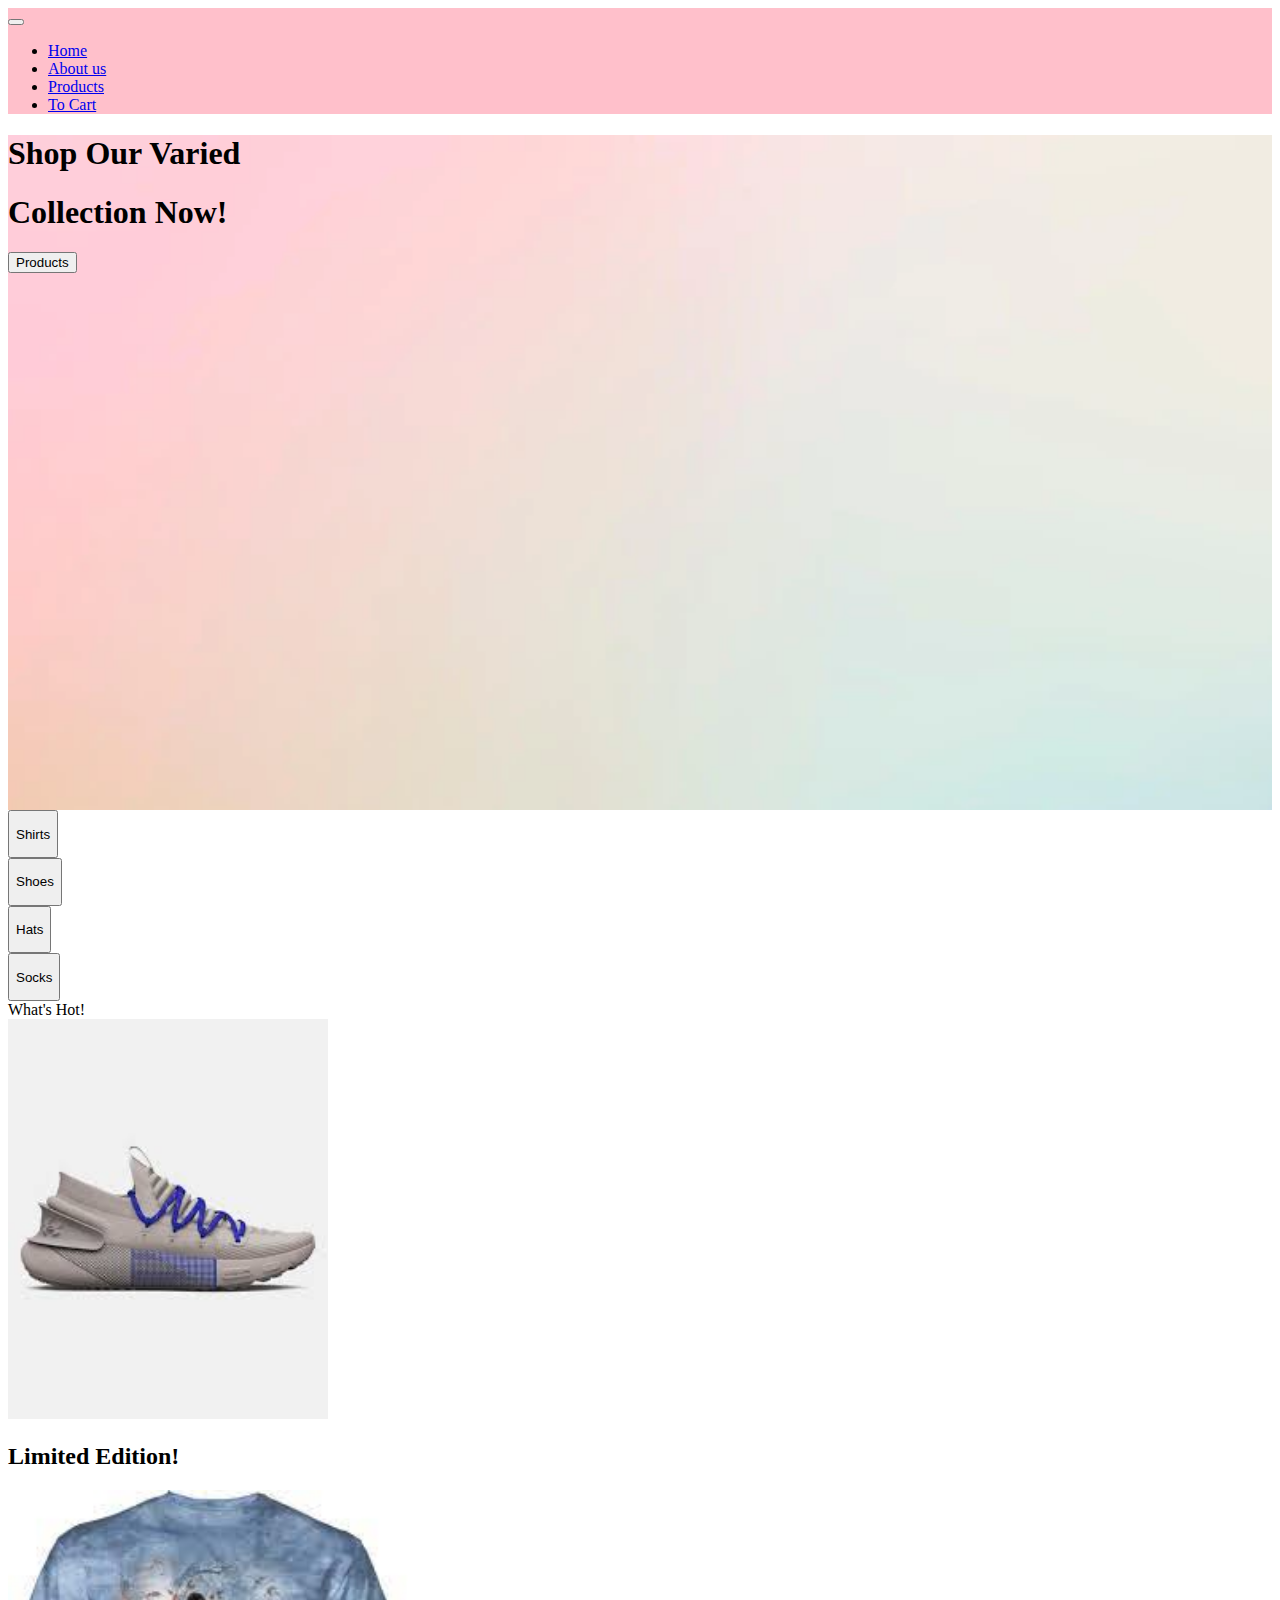
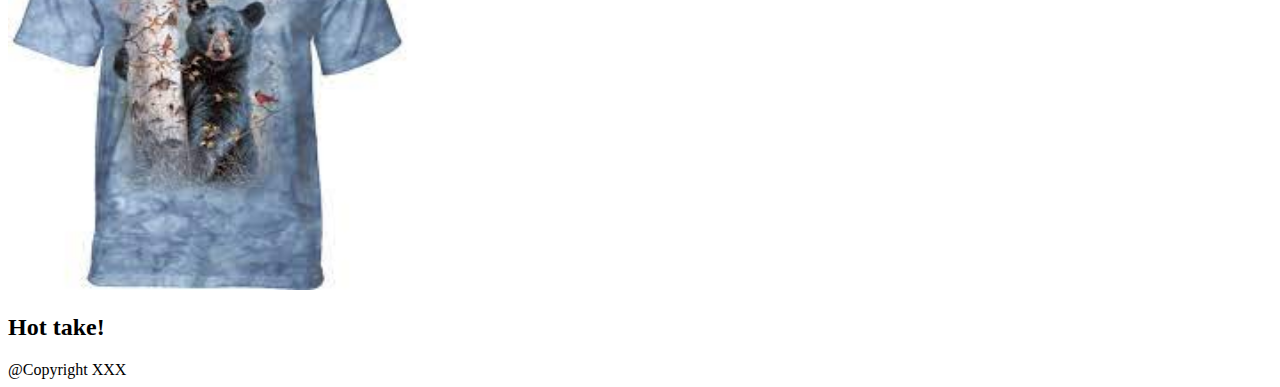
<file: index.html>
<!doctype html>
<html lang="en">
  <head>
    <meta charset="utf-8">
    <meta name="viewport" content="width=device-width, initial-scale=1">
    <title>Project 2</title>
    <link rel="stylesheet" href="https://cdnjs.cloudflare.com/ajax/libs/font-awesome/6.2.0/css/all.min.css" integrity="sha512-xh6O/CkQoPOWDdYTDqeRdPCVd1SpvCA9XXcUnZS2FmJNp1coAFzvtCN9BmamE+4aHK8yyUHUSCcJHgXloTyT2A==" crossorigin="anonymous" referrerpolicy="no-referrer" />
    <link rel="stylesheet" href="/style.css">
    <link href="https://cdn.jsdelivr.net/npm/bootstrap@5.2.2/dist/css/bootstrap.min.css" rel="stylesheet" integrity="sha384-Zenh87qX5JnK2Jl0vWa8Ck2rdkQ2Bzep5IDxbcnCeuOxjzrPF/et3URy9Bv1WTRi" crossorigin="anonymous">
    <link
    rel="stylesheet"
    href="https://cdnjs.cloudflare.com/ajax/libs/animate.css/4.1.1/animate.min.css"
  />
  </head>
  <body>
    <nav class="navbar navbar-expand-md bg-nude "> <!--navbar-dark changes the color of the navabar text to contrast-->
      <div class="container-fluid">
        <a class="navbar-brand" href="#"> <i class="fa-solid fa-shop"></i></a>
        <button class="navbar-toggler" type="button" data-bs-toggle="collapse" data-bs-target="#navbarSupportedContent" aria-controls="navbarSupportedContent" aria-expanded="false" aria-label="Toggle navigation">
          <span class="navbar-toggler-icon"></span>
        </button>
        <div class="collapse navbar-collapse" id="navbarSupportedContent">
          <ul class="navbar-nav ms-auto mb-lg-0">
            <li class="nav-item">
              <a class="nav-link active"  href="/index.html">Home</a>
            </li>
            <li class="nav-item">
              <a class="nav-link active" href="/about.html">About us</a>
            </li>
            <li class="nav-item">
              <a class="nav-link active" href="/products.html">Products</a>
            </li>
            <li class="nav-item">
              <a type="button" class=" btn btn-light mt-3 ms-md-2 mt-md-0 " href="/cart.html"> To Cart <i class="fa-solid fa-cart-shopping"></i> </a>
            </li>
            
          </ul>
          
        </div>
      </div>
    </nav>
    
    
      <div class="container-fluid hero min-vh-75 d-flex justify-content-center align-items-center">
        <div class="">
          <h1 class="text-center mx-4 animate__animated animate__fadeInDown">Shop Our Varied</h1>
          <h1 class="text-center mx-4 animate__animated animate__fadeInDown">Collection Now!</h1>
          <button type="button" class=" my-4 ms-4 btn btn-outline-primary">Products</button>
        </div>
      </div>
       
      <div class="container row mx-auto my-5">
          <div class="col-sm-3 text-center my-2">
            <button type="button" class="btn btn-light"> <i class="fa-solid fa-shirt"></i> 
            <p>Shirts</p></button>
          </div>
        <div class="col-sm-3 text-center my-2">
          <button type="button" class="btn btn-light"> <i class="fa-solid fa-shoe-prints"></i>
          <p>Shoes</p></button>
        </div>
        <div class="col-sm-3 text-center my-2">
          <button type="button" class="btn btn-light"> <i class="fa-solid fa-hat-cowboy"></i>
          <p>Hats</p></button>
        </div>
        <div class="col-sm-3 text-center my-2">
          <button type="button" class="btn btn-light"> <i class="fa-solid fa-socks"></i>
          <p>Socks</p></button>
        </div>
        <div class="container-fluid alert alert-info mx-auto mt-5 text-center" role="alert">
          What's Hot!
        </div>
        
        <div class="container row mt-5">
          <div class="col-sm-6 ">
              <img src="/img/shoes.jpeg" class="w-100" alt="shoes" height="400">
              <h2 class="fs-4 fw-bold text-dark text-center my-3">Limited Edition!</h2>
          </div>
          <div class="col-sm-6">
              <img src="/img/tshirt.jpeg" class="w-100" alt="tshirt" height="400">
              <h2 class="fs-4 fw-bold text-dark text-center my-3">Hot take!</h2>
          </div>
        </div>
      </div>
      <div class="container-fluid bg-dark text-light mt-5 py-5 text-center">
        @Copyright XXX
      </div>
        
    <script src="https://cdn.jsdelivr.net/npm/bootstrap@5.2.2/dist/js/bootstrap.bundle.min.js" integrity="sha384-OERcA2EqjJCMA+/3y+gxIOqMEjwtxJY7qPCqsdltbNJuaOe923+mo//f6V8Qbsw3" crossorigin="anonymous"></script>

  </body>
</html>
</file>
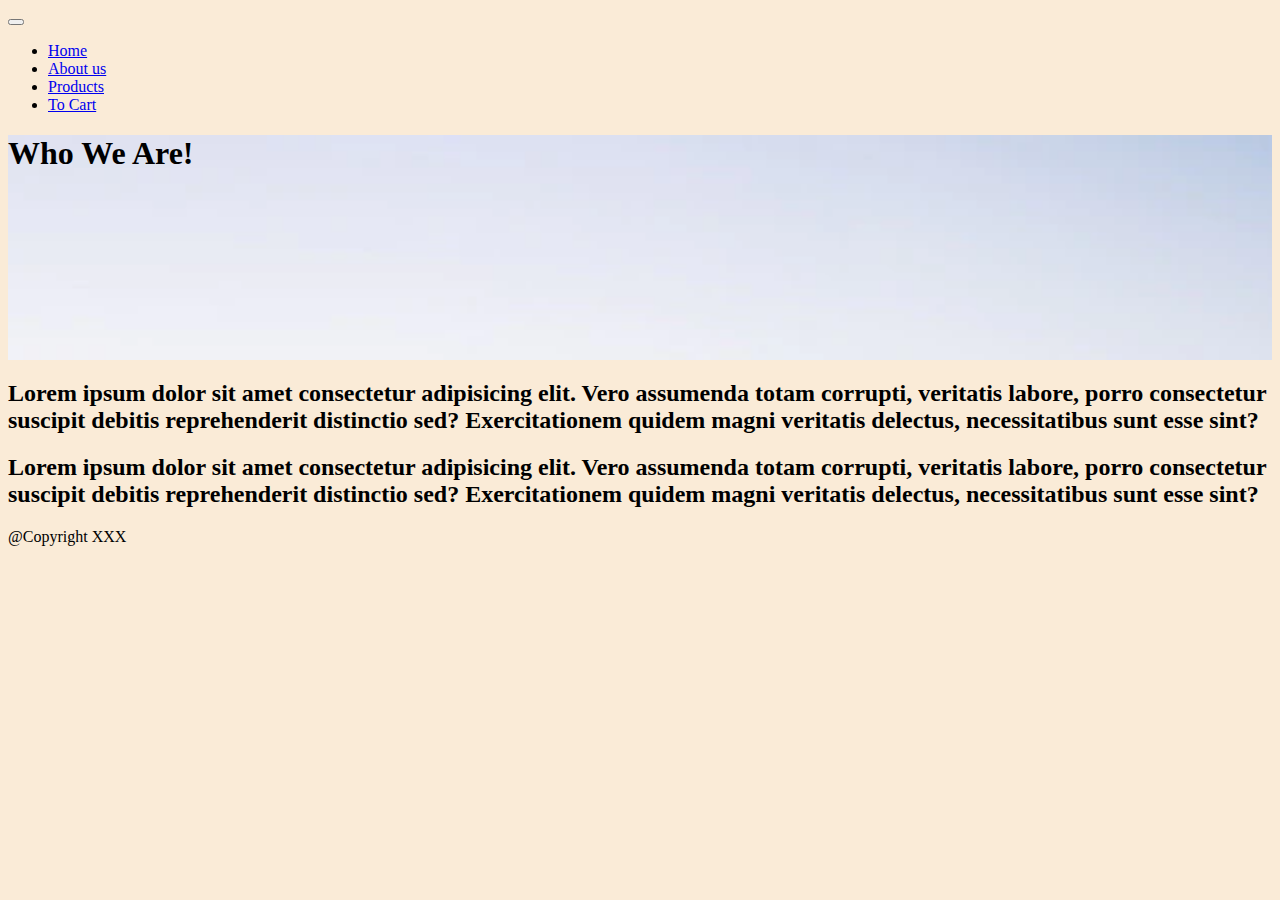
<file: about.html>
<!doctype html>
<html lang="en">
  <head>
    <meta charset="utf-8">
    <meta name="viewport" content="width=device-width, initial-scale=1">
    <title>About</title>
    <link href="https://cdn.jsdelivr.net/npm/bootstrap@5.2.3/dist/css/bootstrap.min.css" rel="stylesheet" integrity="sha384-rbsA2VBKQhggwzxH7pPCaAqO46MgnOM80zW1RWuH61DGLwZJEdK2Kadq2F9CUG65" crossorigin="anonymous">
    <link rel="stylesheet" href="/about.css">
    <link rel="stylesheet" href="https://cdnjs.cloudflare.com/ajax/libs/font-awesome/6.2.0/css/all.min.css" integrity="sha512-xh6O/CkQoPOWDdYTDqeRdPCVd1SpvCA9XXcUnZS2FmJNp1coAFzvtCN9BmamE+4aHK8yyUHUSCcJHgXloTyT2A==" crossorigin="anonymous" referrerpolicy="no-referrer" />
    <link
    rel="stylesheet"
    href="https://cdnjs.cloudflare.com/ajax/libs/animate.css/4.1.1/animate.min.css"
  />
    </head>
  <body>

    <nav class="navbar navbar-expand-md bg-light"> <!--navbar-dark changes the color of the navabar text to contrast-->
      <div class="container-fluid">
        <a class="navbar-brand" href="#"> <i class="fa-solid fa-shop"></i></a>
        <button class="navbar-toggler" type="button" data-bs-toggle="collapse" data-bs-target="#navbarSupportedContent" aria-controls="navbarSupportedContent" aria-expanded="false" aria-label="Toggle navigation">
          <span class="navbar-toggler-icon"></span>
        </button>
        <div class="collapse navbar-collapse" id="navbarSupportedContent">
          <ul class="navbar-nav ms-auto mb-lg-0">
            <li class="nav-item">
              <a class="nav-link active"  href="/index.html">Home</a>
            </li>
            <li class="nav-item">
              <a class="nav-link active" href="/about.html">About us</a>
            </li>
            <li class="nav-item">
              <a class="nav-link active" href="/products.html">Products</a>
            </li>
            <li class="nav-item">
              <a type="button" class=" btn btn-light mt-3 ms-md-2 mt-md-0 " href="/cart.html"> To Cart <i class="fa-solid fa-cart-shopping"></i> </a>
            </li>
            
          </ul>
          
        </div>
      </div>
    </nav>

      <div class="hero text-center container rounded mt-4 d-flex justify-content-center align-items-center col-12">
        <h1> Who We Are!</h1>
      </div>
      <div class="row">
        <div class="container col-sm-6 text-start animate__animated animate__backInUp mt-5">
          <h2>Lorem ipsum dolor sit amet consectetur adipisicing elit. Vero assumenda totam corrupti, veritatis labore, porro consectetur suscipit debitis reprehenderit distinctio sed? Exercitationem quidem magni veritatis delectus, necessitatibus sunt esse sint?</h2>
        </div>
        <div class="container col-sm-6 text-start animate__animated animate__backInUp mt-5">
          <h2>Lorem ipsum dolor sit amet consectetur adipisicing elit. Vero assumenda totam corrupti, veritatis labore, porro consectetur suscipit debitis reprehenderit distinctio sed? Exercitationem quidem magni veritatis delectus, necessitatibus sunt esse sint?</h2>
        </div>
      </div>
      <div class="container-fluid bg-dark text-light mt-5 py-5 text-center">
        @Copyright XXX
      </div>

    <script src="https://cdn.jsdelivr.net/npm/bootstrap@5.2.3/dist/js/bootstrap.bundle.min.js" integrity="sha384-kenU1KFdBIe4zVF0s0G1M5b4hcpxyD9F7jL+jjXkk+Q2h455rYXK/7HAuoJl+0I4" crossorigin="anonymous"></script>
  </body>
</html>
</file>
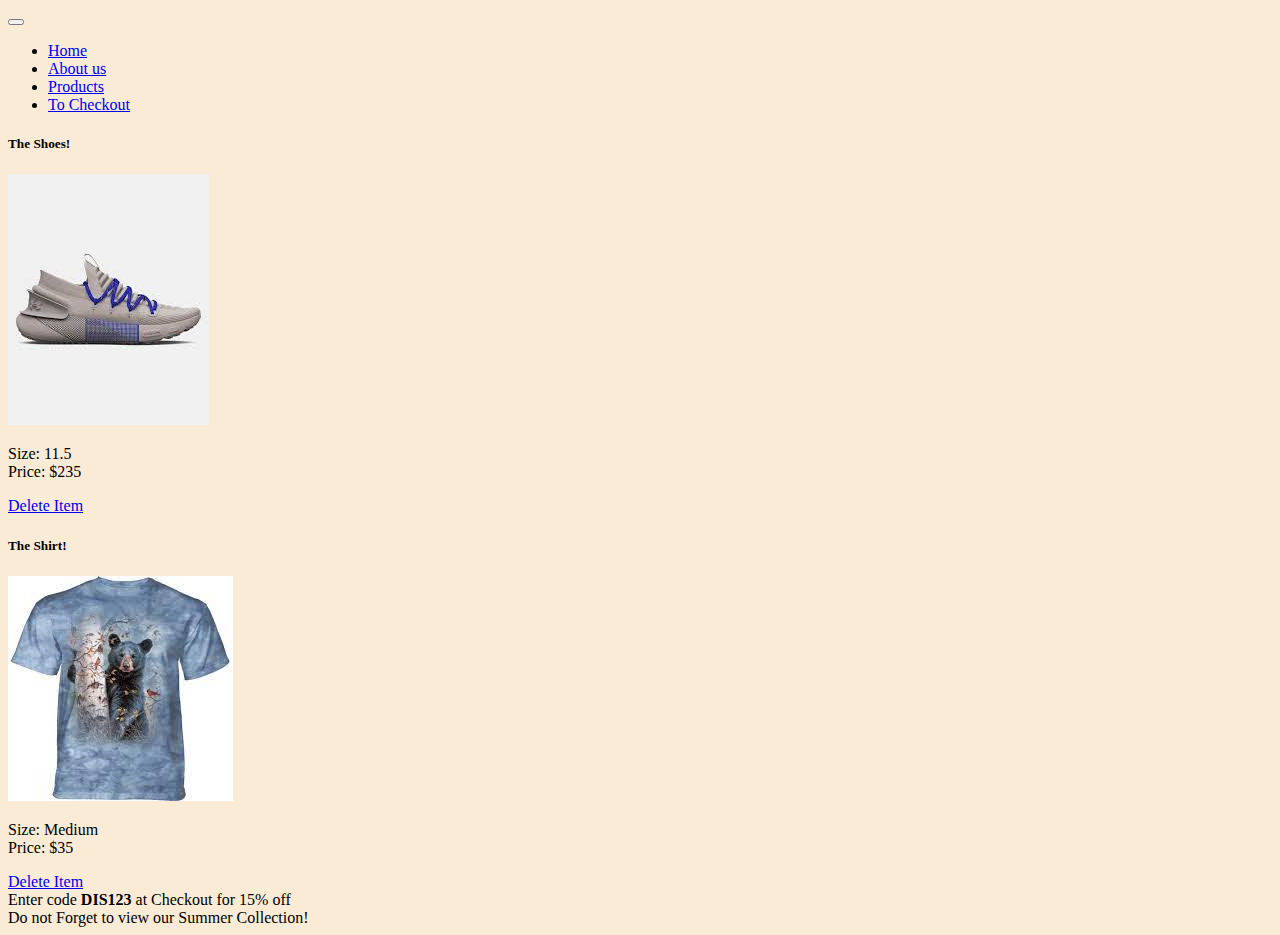
<file: cart.html>
<!doctype html>
<html lang="en">
  <head>
    <meta charset="utf-8">
    <meta name="viewport" content="width=device-width, initial-scale=1">
    <title>Cart</title>
    <link href="https://cdn.jsdelivr.net/npm/bootstrap@5.2.3/dist/css/bootstrap.min.css" rel="stylesheet" integrity="sha384-rbsA2VBKQhggwzxH7pPCaAqO46MgnOM80zW1RWuH61DGLwZJEdK2Kadq2F9CUG65" crossorigin="anonymous">
    <link rel="stylesheet" href="/cart.css">
    <link rel="stylesheet" href="https://cdnjs.cloudflare.com/ajax/libs/font-awesome/6.2.0/css/all.min.css" integrity="sha512-xh6O/CkQoPOWDdYTDqeRdPCVd1SpvCA9XXcUnZS2FmJNp1coAFzvtCN9BmamE+4aHK8yyUHUSCcJHgXloTyT2A==" crossorigin="anonymous" referrerpolicy="no-referrer" />
    <link
    rel="stylesheet"
    href="https://cdnjs.cloudflare.com/ajax/libs/animate.css/4.1.1/animate.min.css"
  />
  </head>
  <body>
    <nav class="navbar navbar-expand-md bg-light"> <!--navbar-dark changes the color of the navabar text to contrast-->
        <div class="container-fluid">
          <a class="navbar-brand" href="#"> <i class="fa-solid fa-shop"></i></a>
          <button class="navbar-toggler" type="button" data-bs-toggle="collapse" data-bs-target="#navbarSupportedContent" aria-controls="navbarSupportedContent" aria-expanded="false" aria-label="Toggle navigation">
            <span class="navbar-toggler-icon"></span>
          </button>
          <div class="collapse navbar-collapse" id="navbarSupportedContent">
            <ul class="navbar-nav ms-auto mb-lg-0">
              <li class="nav-item">
                <a class="nav-link active"  href="/index.html">Home</a>
              </li>
              <li class="nav-item">
                <a class="nav-link active" href="/about.html">About us</a>
              </li>
              <li class="nav-item">
                <a class="nav-link active" href="/products.html">Products</a>
              </li>
              <li class="nav-item">
                <a type="button" class=" btn btn-warning mt-3 ms-md-2 mt-md-0 " href="/checkout.html"> To Checkout <i class="fa-solid fa-cart-shopping"></i> </a>
              </li>
            </ul>
          </div>
        </div>
      </nav>

      <!-- <div class=" my-3 mx-3 text-end">
        <a type="button" class=" btn btn-warning mt-3 ms-md-2 mt-md-0 " href="/checkout.html"> To Checkout <i class="fa-solid fa-cart-shopping"></i> </a>
    </div> -->

      <div class="container mx-3">
            <div class="col-sm-12 card mt-4" style="width: 18rem;">
                <div class="card-body">
                <h5 class="card-title">The Shoes!</h5>
                <img src="/img/shoes.jpeg" alt="">
                <p class="card-text mt-2"> Size: 11.5 <br> Price: $235</p>
                <a href="#" class="card-link">Delete Item</a>
                </div>
            </div>

            <div class="col-sm-12 card mt-4" style="width: 18rem;">
                <div class="card-body">
                <h5 class="card-title">The Shirt!</h5>
                <img src="/img/tshirt.jpeg" alt="">
                <p class="card-text"> Size: Medium <br> Price: $35</p>
                <a href="#" class="card-link">Delete Item</a>
                </div>
            </div>
        </div>

        <div class="container row d-flex justify-content-center align-items-center">
            <div class="col-4 alert alert-success mx-5 mt-5 text-center" role="alert">
                Enter code <strong>DIS123</strong> at Checkout for 15% off
            </div>
            <div class="col-4 alert alert-success mt-5 mx-5 text-center" role="alert">
                Do not Forget to view our Summer Collection!
            </div>
        </div>
       
    <script src="https://cdn.jsdelivr.net/npm/bootstrap@5.2.3/dist/js/bootstrap.bundle.min.js" integrity="sha384-kenU1KFdBIe4zVF0s0G1M5b4hcpxyD9F7jL+jjXkk+Q2h455rYXK/7HAuoJl+0I4" crossorigin="anonymous"></script>
  </body>
</html>
</file>
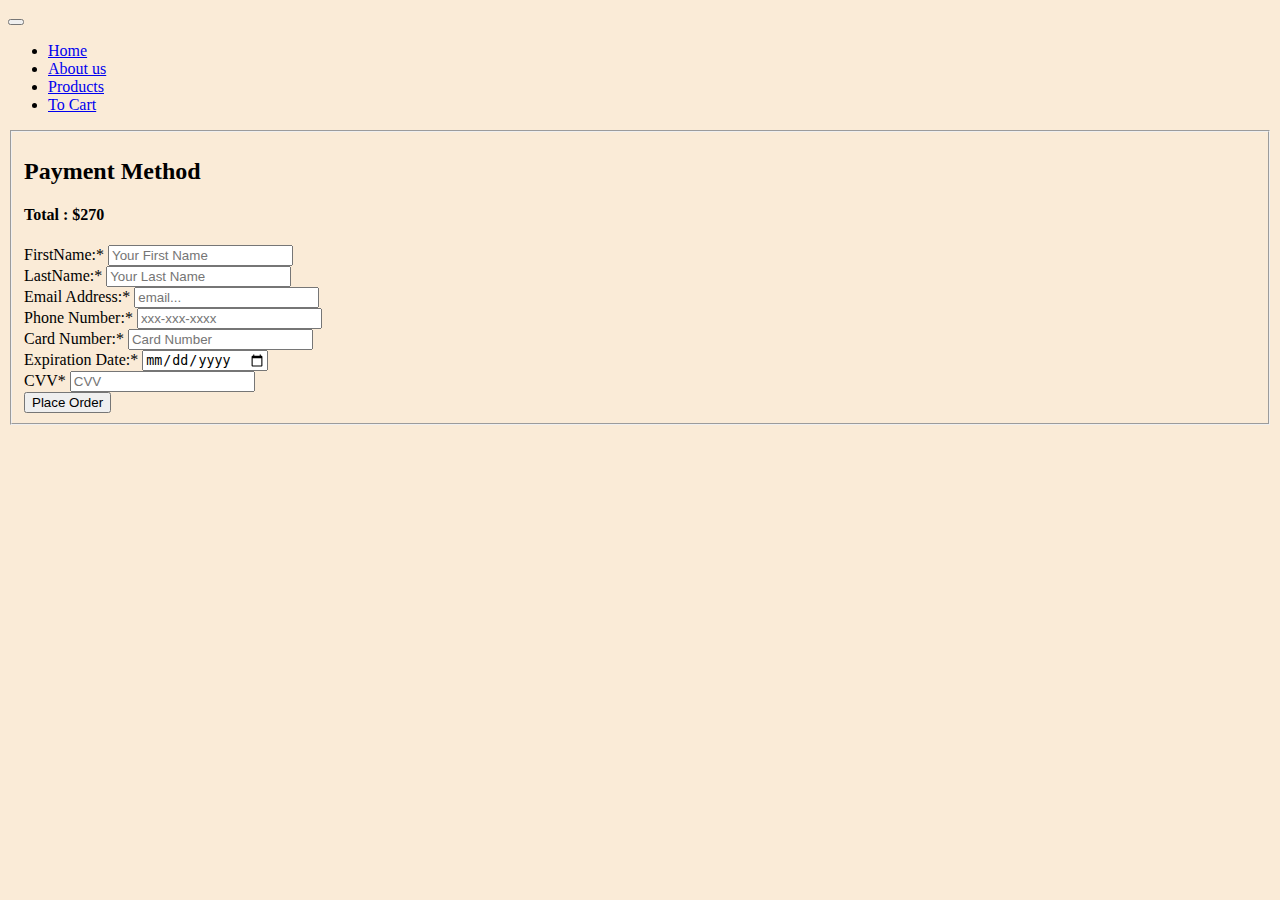
<file: checkout.html>
<!doctype html>
<html lang="en">
  <head>
    <meta charset="utf-8">
    <meta name="viewport" content="width=device-width, initial-scale=1">
    <title>Checkout</title>
    <link href="https://cdn.jsdelivr.net/npm/bootstrap@5.2.3/dist/css/bootstrap.min.css" rel="stylesheet" integrity="sha384-rbsA2VBKQhggwzxH7pPCaAqO46MgnOM80zW1RWuH61DGLwZJEdK2Kadq2F9CUG65" crossorigin="anonymous">
    <link rel="stylesheet" href="/cart.css">
    <link rel="stylesheet" href="https://cdnjs.cloudflare.com/ajax/libs/font-awesome/6.2.0/css/all.min.css" integrity="sha512-xh6O/CkQoPOWDdYTDqeRdPCVd1SpvCA9XXcUnZS2FmJNp1coAFzvtCN9BmamE+4aHK8yyUHUSCcJHgXloTyT2A==" crossorigin="anonymous" referrerpolicy="no-referrer" />
    <link
    rel="stylesheet"
    href="https://cdnjs.cloudflare.com/ajax/libs/animate.css/4.1.1/animate.min.css"
  />
  </head>
  <body>
    <nav class="navbar navbar-expand-md bg-light"> <!--navbar-dark changes the color of the navabar text to contrast-->
        <div class="container-fluid">
          <a class="navbar-brand" href="#"> <i class="fa-solid fa-shop"></i></a>
          <button class="navbar-toggler" type="button" data-bs-toggle="collapse" data-bs-target="#navbarSupportedContent" aria-controls="navbarSupportedContent" aria-expanded="false" aria-label="Toggle navigation">
            <span class="navbar-toggler-icon"></span>
          </button>
          <div class="collapse navbar-collapse" id="navbarSupportedContent">
            <ul class="navbar-nav ms-auto mb-lg-0">
              <li class="nav-item">
                <a class="nav-link active"  href="/index.html">Home</a>
              </li>
              <li class="nav-item">
                <a class="nav-link active" href="/about.html">About us</a>
              </li>
              <li class="nav-item">
                <a class="nav-link active" href="/products.html">Products</a>
              </li>
              <li class="nav-item">
                <a type="button" class=" btn btn-warning mt-3 ms-md-2 mt-md-0 " href="/cart.html"> To Cart <i class="fa-solid fa-cart-shopping"></i> </a>
              </li>
              
            </ul>
            
          </div>
        </div>
      </nav>

      <!-- <div class=" my-3 mx-3 text-end">
        <a type="button" class=" btn btn-warning mt-3 ms-md-2 mt-md-0 " href="/checkout.html"> To Checkout <i class="fa-solid fa-cart-shopping"></i> </a>
    </div> -->

    <body>
        <main>
            <div class="container">
            <form method="get">
                <fieldset class="container-fluid border border-dark mt-5">
                    <h2>Payment Method</h2>
                    <h4 class="text-danger">Total : $270</h4>
                    <div class="row"> 
                        <div class="col-sm-6 my-2">
                            <label for="firstname">FirstName:*</label>
                            <input type="text" id="firstname" name="firstname" placeholder="Your First Name" required>
                        </div>
                        <div class="col-sm-6 my-2 ">
                            <label for="lastname">LastName:*</label>
                            <input type="text" id="lastname" name="lastname" placeholder="Your Last Name" required>
                        </div>
                    </div>
                    <div class=" row"> 
                        <div class="col-sm-4 my-2">
                            <label for="email">Email Address:*</label>
                            <input type="email" for="email" name="email" required placeholder="email... " >
                        </div>
                        <div class="col-sm-4 my-2">
                            <label for="phone">Phone Number:*</label>
                            <input type="text" id="phone" name="phone" placeholder="xxx-xxx-xxxx" required>
                        </div>
                        <div class="col-sm-4">
                        </div>
                    </div>
                    <div class="row"> 
                      <div class="col-sm-4 my-2">
                          <label for="cardnumber">Card Number:*</label>
                          <input type="text" id="cardnumber" name="cardnumber" placeholder="Card Number" required>
                      </div>
                      <div class="col-sm-4 my-2">
                        <label for="exp">Expiration Date:*</label>
                        <input type="date" id="exp" name="exp">
                      </div>
                      <div class="col-sm-4 my-2">
                          <label for="cardnumber">CVV*</label>
                          <input type="text" id="cardnumber" name="cardnumber" placeholder="CVV" required>
                      </div>
                  </div>
                    <input type="submit" class="btn btn-warning my-3" value="Place Order">
                </fieldset>
            </div>

        </main>
    </body>
       
    <script src="https://cdn.jsdelivr.net/npm/bootstrap@5.2.3/dist/js/bootstrap.bundle.min.js" integrity="sha384-kenU1KFdBIe4zVF0s0G1M5b4hcpxyD9F7jL+jjXkk+Q2h455rYXK/7HAuoJl+0I4" crossorigin="anonymous"></script>
  </body>
</html>
</file>
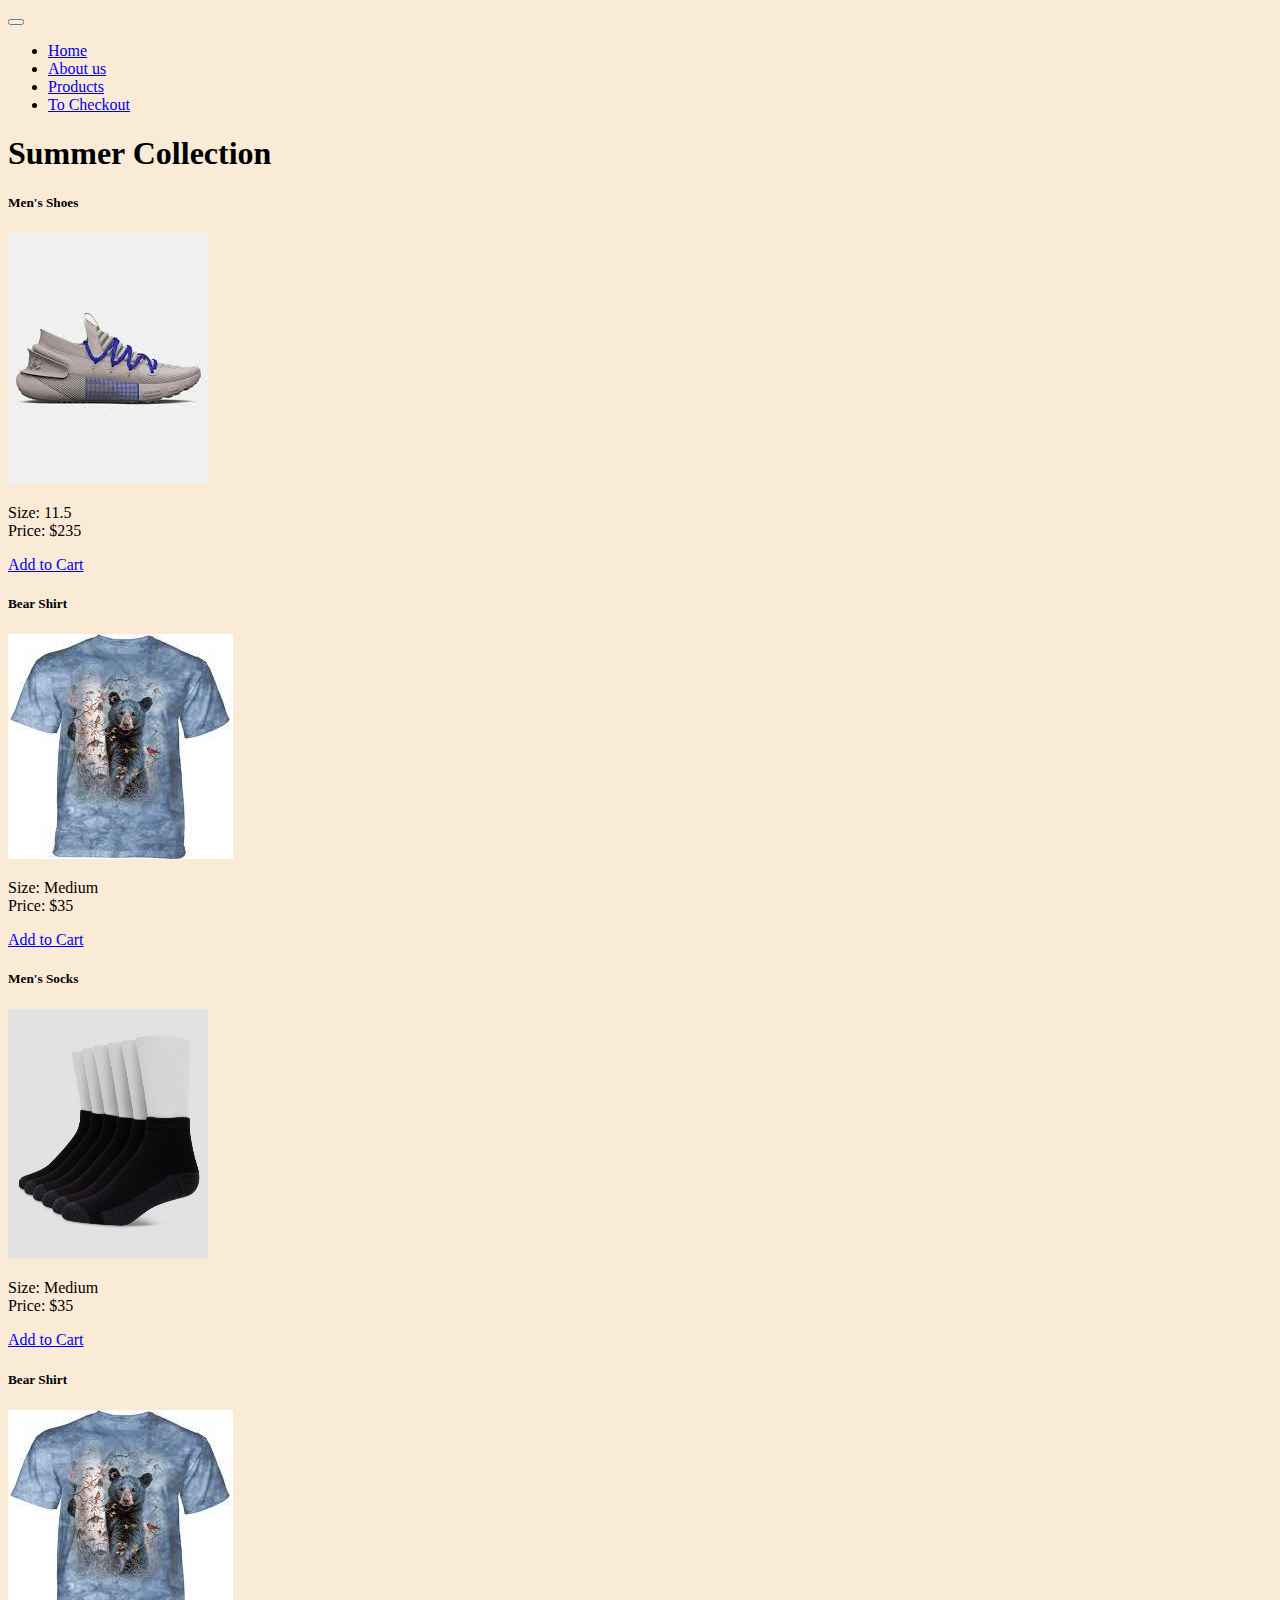
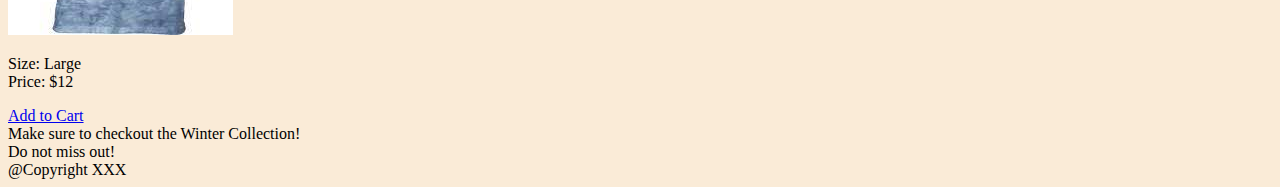
<file: products.html>
<!doctype html>
<html lang="en">
  <head>
    <meta charset="utf-8">
    <meta name="viewport" content="width=device-width, initial-scale=1">
    <title>Cart</title>
    <link href="https://cdn.jsdelivr.net/npm/bootstrap@5.2.3/dist/css/bootstrap.min.css" rel="stylesheet" integrity="sha384-rbsA2VBKQhggwzxH7pPCaAqO46MgnOM80zW1RWuH61DGLwZJEdK2Kadq2F9CUG65" crossorigin="anonymous">
    <link rel="stylesheet" href="/cart.css">
    <link rel="stylesheet" href="https://cdnjs.cloudflare.com/ajax/libs/font-awesome/6.2.0/css/all.min.css" integrity="sha512-xh6O/CkQoPOWDdYTDqeRdPCVd1SpvCA9XXcUnZS2FmJNp1coAFzvtCN9BmamE+4aHK8yyUHUSCcJHgXloTyT2A==" crossorigin="anonymous" referrerpolicy="no-referrer" />
    <link
    rel="stylesheet"
    href="https://cdnjs.cloudflare.com/ajax/libs/animate.css/4.1.1/animate.min.css"
  />
  </head>
  <body>
    <nav class="navbar navbar-expand-md bg-light"> <!--navbar-dark changes the color of the navabar text to contrast-->
        <div class="container-fluid">
          <a class="navbar-brand" href="#"> <i class="fa-solid fa-shop"></i></a>
          <button class="navbar-toggler" type="button" data-bs-toggle="collapse" data-bs-target="#navbarSupportedContent" aria-controls="navbarSupportedContent" aria-expanded="false" aria-label="Toggle navigation">
            <span class="navbar-toggler-icon"></span>
          </button>
          <div class="collapse navbar-collapse" id="navbarSupportedContent">
            <ul class="navbar-nav ms-auto mb-lg-0">
              <li class="nav-item">
                <a class="nav-link active"  href="/index.html">Home</a>
              </li>
              <li class="nav-item">
                <a class="nav-link active" href="/about.html">About us</a>
              </li>
              <li class="nav-item">
                <a class="nav-link active" href="/products.html">Products</a>
              </li>
              <li class="nav-item">
                <a type="button" class=" btn btn-warning mt-3 ms-md-2 mt-md-0 " href="/checkout.html"> To Checkout <i class="fa-solid fa-cart-shopping"></i> </a>
              </li>
            </ul>
          </div>
        </div>
      </nav>

      <!-- <div class=" my-3 mx-3 text-end">
        <a type="button" class=" btn btn-warning mt-3 ms-md-2 mt-md-0 " href="/checkout.html"> To Checkout <i class="fa-solid fa-cart-shopping"></i> </a>
    </div> -->

        <div class="container text-center my-2 text-warning">
            <h1>Summer Collection</h1>
        </div>
      <div class="row container justify-content-center text-center mx-4">
            <div class="col-sm-3 card mt-4 mx-2" style="width: 18rem;">
                <div class="card-body">
                <h5 class="card-title">Men's Shoes</h5>
                <img src="/img/shoes.jpeg" alt="">
                <p class="card-text mt-2"> Size: 11.5 <br> Price: $235</p>
                <a href="#" class="card-link">Add to Cart</a>
                </div>
            </div>

            <div class="col-sm-3 card mt-4 mx-2" style="width: 18rem;">
                <div class="card-body">
                <h5 class="card-title">Bear Shirt</h5>
                <img src="/img/tshirt.jpeg" alt="">
                <p class="card-text mt-4"> Size: Medium <br> Price: $35</p>
                <a href="#" class="card-link">Add to Cart</a>
                </div>
            </div>
            <div class="col-sm-3 card mt-4 mx-2" style="width: 18rem;">
                <div class="card-body">
                <h5 class="card-title">Men's Socks</h5>
                <img src="/img/socks.jpeg" alt="" width="200" height="250">
                <p class="card-text"> Size: Medium <br> Price: $35</p>
                <a href="#" class="card-link">Add to Cart</a>
                </div>
            </div>
            <div class="col-sm-3 card mt-4 mx-2" style="width: 18rem;">
                <div class="card-body">
                <h5 class="card-title">Bear Shirt</h5>
                <img src="/img/tshirt.jpeg" alt="">
                <p class="card-text mt-4"> Size: Large <br> Price: $12</p>
                <a href="#" class="card-link">Add to Cart</a>
                </div>
            </div>
        </div>

        <div class="container row justify-content-center align-items-center">
            <div class="col-4 alert alert-warning mx-5 mt-5 text-center" role="alert">
                Make sure to checkout the Winter Collection!
            </div>
            <div class="col-4 alert alert-warning mt-5 mx-5 text-center" role="alert">
                Do not miss out!
            </div>
        </div>
        <div class="container-fluid bg-dark text-light mt-5 py-5 text-center ">
            @Copyright XXX
        </div>
       
    <script src="https://cdn.jsdelivr.net/npm/bootstrap@5.2.3/dist/js/bootstrap.bundle.min.js" integrity="sha384-kenU1KFdBIe4zVF0s0G1M5b4hcpxyD9F7jL+jjXkk+Q2h455rYXK/7HAuoJl+0I4" crossorigin="anonymous"></script>
  </body>
</html>
</file>
<file: style.css>
.bg-nude{
    background-color: pink;
}
.bg-orange {
    background-color: orange;
}
.min-vh-75 { 
    min-height: 75vh !important;
}

.hero {
    background-image: url(/img/faded-background.webp);
    /* background-repeat: no-repeat; */
    background-size: cover;
}
</file>
<file: about.css>
body {
    background-color: antiquewhite;
}

.hero {
    background-image: url(/img/blured\ background.jpg);
    /* background-repeat: no-repeat; */
    background-size: cover;
    min-height: 25vh !important;
}
</file>
<file: cart.css>
body {
    background-color: antiquewhite;
}

.hero {
    background-image: url(/img/blured\ background.jpg);
    /* background-repeat: no-repeat; */
    background-size: cover;
    min-height: 25vh !important;
}
</file>
